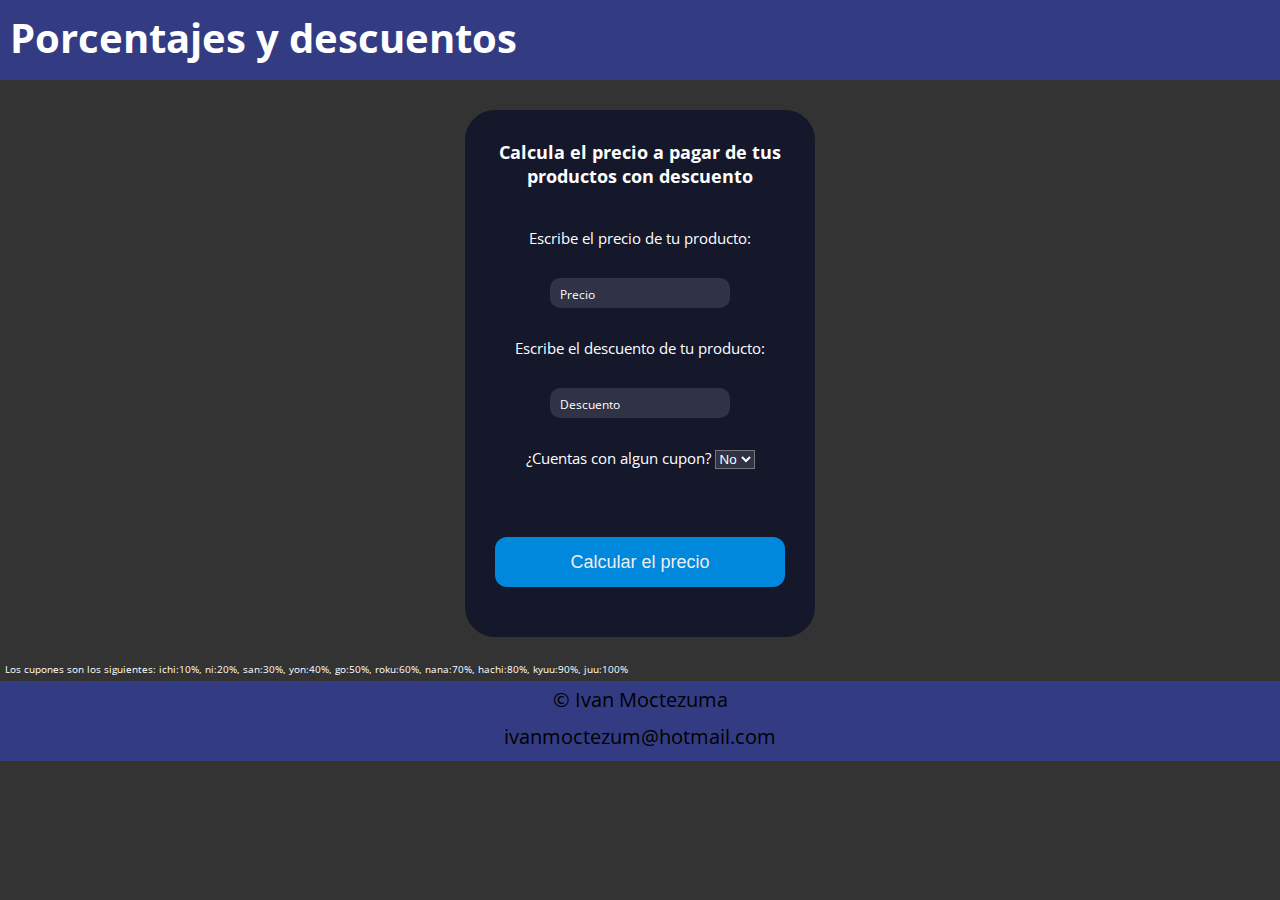
<file: pages/descuentos/descuentos.html>
<!DOCTYPE html>
<html lang="es">
<head>
    <meta charset="UTF-8">
    <meta http-equiv="X-UA-Compatible" content="IE=edge">
    <meta name="viewport" content="width=device-width, initial-scale=1.0">
    <title>Porcentajes y descuentos</title>
    <link rel="stylesheet" href="../../assets/css/descuentos.css">
</head>
<body>
    <header class="titulo">
        <h1>Porcentajes y descuentos</h1>
    </header>
    <main class="mainContainer">
        <section class="container">
            <h1>Calcula el precio a pagar de tus productos con descuento</h1>
            <div>
                <label for="inputPrice">Escribe el precio de tu producto:</label>
            </div>
            <div class="form">
                <input type="text" name="text" autocomplete="off" required id="inputPrice"/>
                <label for="text" class="label-name">
                    <span class="content-name">
                        Precio
                    </span>
                </label>
            </div>
            <div>
                <label for="inputDiscount">Escribe el descuento de tu producto:</label>
            </div>
            <div class="form">
                <input type="text" name="text" autocomplete="off" required id="inputDiscount"/>
                <label for="text" class="label-name">
                    <span class="content-name">
                        Descuento
                    </span>
                </label>
            </div>
            <div>
                <span>¿Cuentas con algun cupon? </span>
                <select id="optionCoupon" onchange="getOptionCoupon()" class="select">
                    <option value="No">No</option>
                    <option value="Si">Si</option>
                </select>
            </div>
            <div id="containerCoupon"></div>
            <button type="button" class="calcular" onclick="buttonPriceDiscount()">
                Calcular el precio 
            </button>
            <p id="resultPrice"></p>
        </section>
    </main>
    <p class="muestra">Los cupones son los siguientes: ichi:10%, ni:20%, san:30%, yon:40%, go:50%, roku:60%, nana:70%, hachi:80%, kyuu:90%, juu:100%</p>
    <footer class="footer">
        <p>&copy Ivan Moctezuma</p>
        <p>ivanmoctezum@hotmail.com</p>
    </footer> 
    <script src="../../assets/js/descuentos.js"></script>
</body>
</html>
</file>
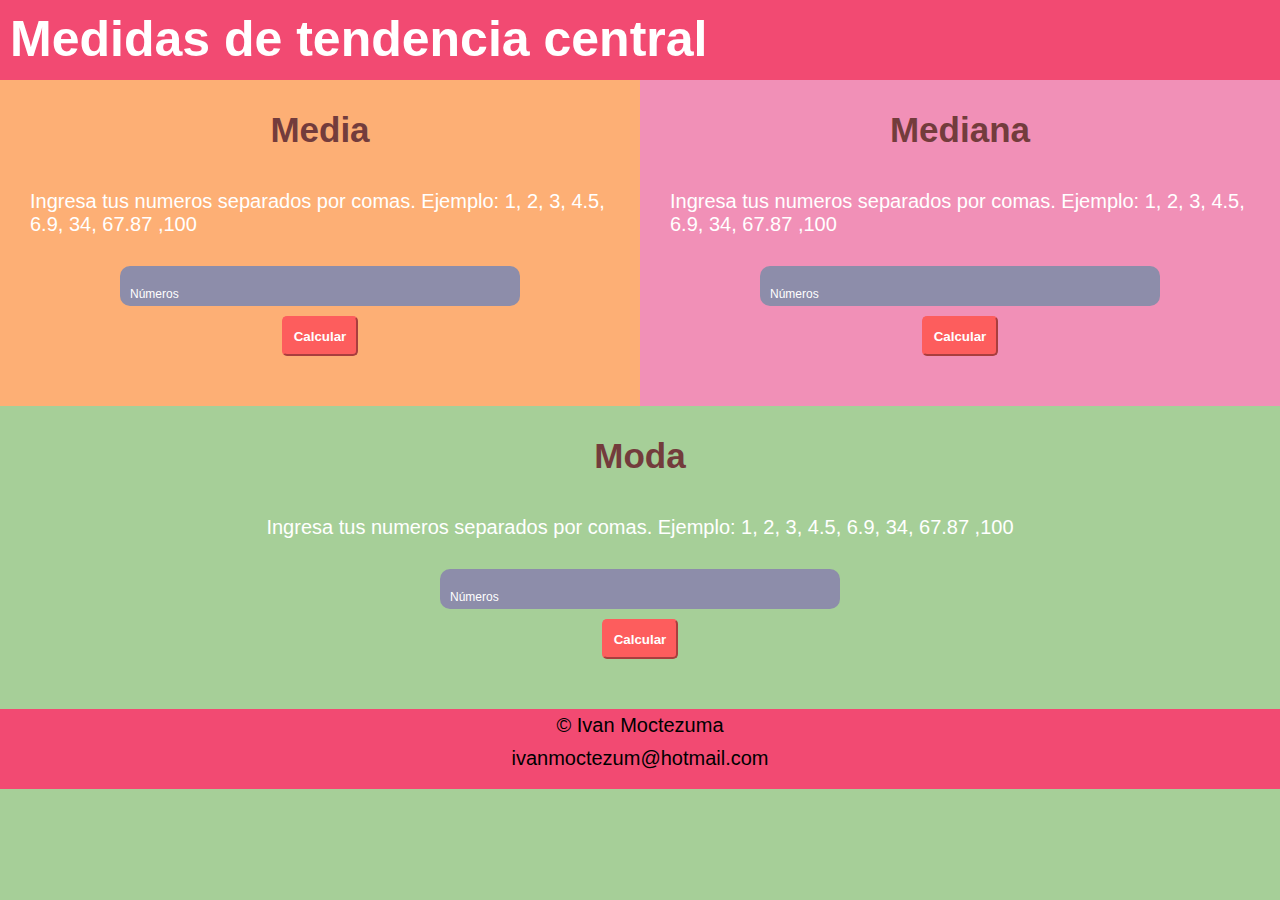
<file: pages/estadistica/estadistica.html>
<!DOCTYPE html>
<html lang="es">
<head>
    <meta charset="UTF-8">
    <meta http-equiv="X-UA-Compatible" content="IE=edge">
    <meta name="viewport" content="width=device-width, initial-scale=1.0">
    <title>Medidas</title>
    <link rel="stylesheet" href="../../assets/css/estadistica.css">
</head>
<body>
    <header class="titulo">
        <h1>Medidas de tendencia central</h1>
    </header>
    <div class="containermm">
        <section class="media">
            <div class="container">
                <h1 class="sub-title">Media</h1>
                <p class="desc">Ingresa tus numeros separados por comas. Ejemplo: 1, 2, 3, 4.5, 6.9, 34, 67.87 ,100</p>
                <div  class="form">
                    <input type="text" name="text" autocomplete="off" required id="inputMedia"/>
                    <label for="text" class="label-name">
                        <span class="content-name">
                            Números
                        </span>
                    </label>
                </div>
                <button type="button" onclick="calcularMedia()">Calcular</button>
                <p class="resul" id="resulP"></p>
            </div>
        </section>
        <section class="mediana">
            <div class="container">
                <h1 class="sub-title">Mediana</h1>
                <p class="desc">Ingresa tus numeros separados por comas. Ejemplo: 1, 2, 3, 4.5, 6.9, 34, 67.87 ,100</p>
                <div  class="form">
                    <input type="text" name="text" autocomplete="off" required id="inputMediana"/>
                    <label for="text" class="label-name">
                        <span class="content-name">
                            Números
                        </span>
                    </label>
                </div>
                <button type="button" onclick="calcMediana()">Calcular</button>
                <p class="resul" id="resulMe"></p>
            </div>
        </section>
    </div>
    <section class="moda">
        <div class="container contm">
            <h1 class="sub-title">Moda</h1>
            <p class="desc">Ingresa tus numeros separados por comas. Ejemplo: 1, 2, 3, 4.5, 6.9, 34, 67.87 ,100</p>
            <div  class="form">
                <input type="text" name="text" autocomplete="off" required id="inputModa"/>
                <label for="text" class="label-name">
                    <span class="content-name">
                        Números
                    </span>
                </label>
            </div>
            <button type="button" onclick="calcModa()">Calcular</button>
            <p class="resul" id="resulMo"></p>
        </div>
    </section>
    <script src="../../assets/js/promedio.js"></script>
    <script src="../../assets/js/mediana.js"></script>
    <script src="../../assets/js/moda.js"></script>
    <footer class="footer">
        <p>&copy Ivan Moctezuma</p>
        <p>ivanmoctezum@hotmail.com</p>
    </footer>
</body>
</html>
</file>
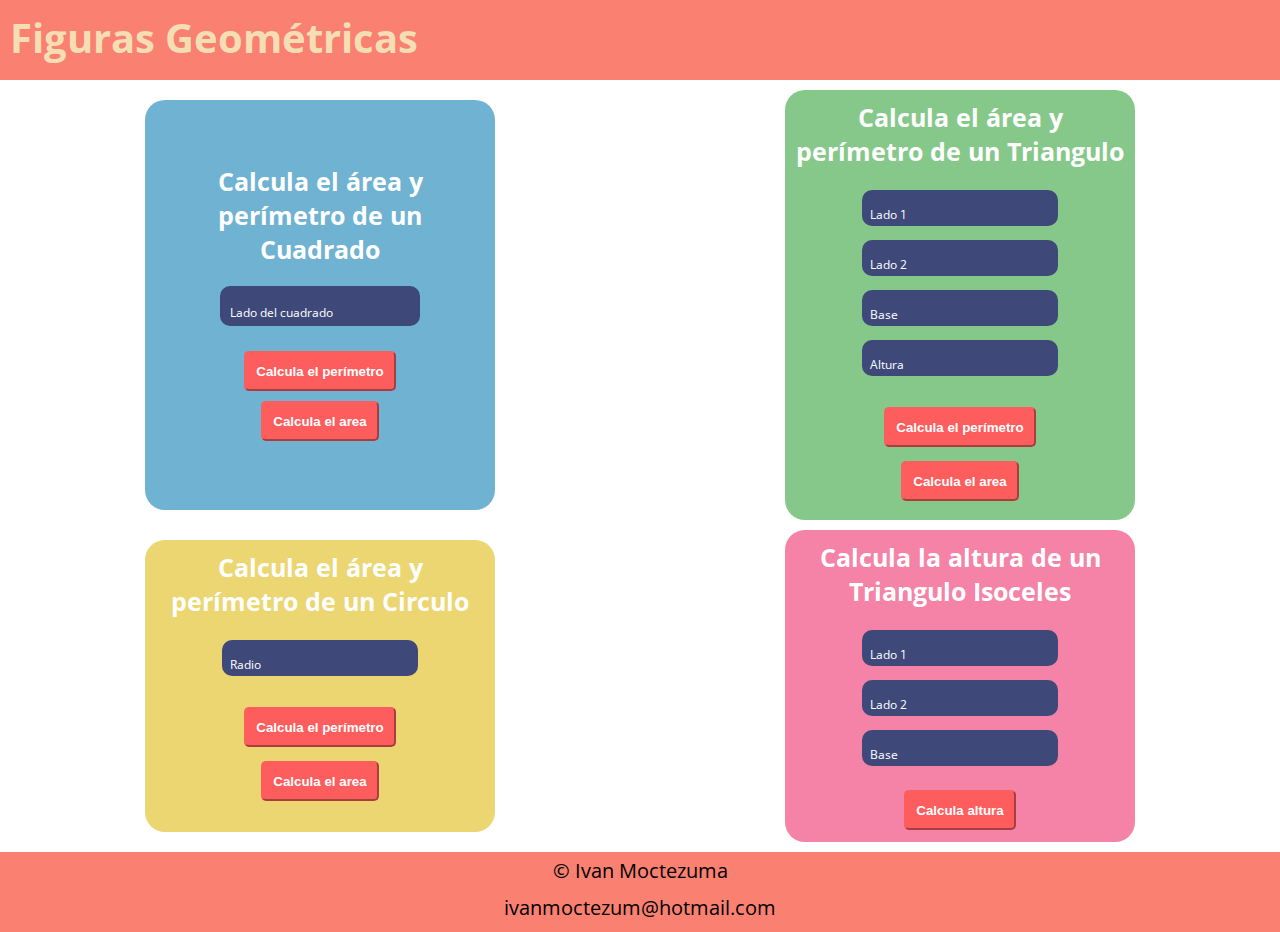
<file: pages/figuras/figuras.html>
<!DOCTYPE html>
<html lang="es">
<head>
    <meta charset="UTF-8">
    <meta http-equiv="X-UA-Compatible" content="IE=edge">
    <meta name="viewport" content="width=device-width, initial-scale=1.0">
    <title>Figuras geométicas</title>
    <link rel="stylesheet" href="../../assets/css/figuras.css">
</head>
<body>
    <header class="titulo">
        <h1>Figuras Geométricas</h1>
    </header>
    <main class="container">
        <section class="section-1">
            <div class="cuadrado">
                <h2 class="titulo-figura">Calcula el área y perímetro de un Cuadrado</h2>
                <form action="">
                    <div  class="form">
                        <input type="text" name="text" autocomplete="off" required id="inputCuadrado"/>
                        <label for="text" class="label-name">
                            <span class="content-name">
                                Lado del cuadrado
                            </span>
                        </label>
                    </div>
                    <p class="resultado" id="resC"></p>
                    <div class="cont-buttons">
                        <div>
                            <button type="button" onclick="calcularPerimetroCuadrado()">
                                Calcula el perímetro
                            </button>
                        </div>
                        <div>
                            <button type="button" onclick="calcularAreaCuadrado()">
                                Calcula el area
                            </button>
                        </div>
                    </div>
                </form>
            </div>
            <div class="triangulo">
                <h2 class="titulo-figura" >Calcula el área y perímetro de un Triangulo</h2>
                <form action="">
                    <div  class="form">
                        <input type="text" name="text" autocomplete="off" required id="lado1T"/>
                        <label for="text" class="label-name">
                            <span class="content-name">
                                Lado 1
                            </span>
                        </label>
                    </div>
                    <div  class="form">
                        <input type="text" name="text" autocomplete="off" required id="lado2T"/>
                        <label for="text" class="label-name">
                            <span class="content-name">
                                Lado 2
                            </span>
                        </label>
                    </div>
                    <div  class="form">
                        <input type="text" name="text" autocomplete="off" required id="baseT"/>
                        <label for="text" class="label-name">
                            <span class="content-name">
                                Base
                            </span>
                        </label>
                    </div>
                    <div  class="form">
                        <input type="text" name="text" autocomplete="off" required id="alturaT"/>
                        <label for="text" class="label-name">
                            <span class="content-name">
                                Altura
                            </span>
                        </label>
                    </div>
                    <p class="resultado" id="resT"></p>
                    <div class="cont-buttons">
                        <div>
                            <button type="button" onclick="calcularPerimetroTriangulo()">
                                Calcula el perímetro
                            </button>
                        </div>
                        <div>
                            <button type="button" onclick="calcularAreaTriangulo()">
                                Calcula el area
                            </button>
                        </div>
                    </div>
                </form>
            </div>
        </section>
        <section class="section-2">
            <div class="circulo">
                <h2 class="titulo-figura" >Calcula el área y perímetro de un Circulo</h2>
                <form action="">
                    <div  class="form">
                        <input type="text" name="text" autocomplete="off" required id="radio"/>
                        <label for="text" class="label-name">
                            <span class="content-name">
                                Radio
                            </span>
                        </label>
                    </div>
                    <p class="resultado" id="resCi"></p>
                    <div class="cont-buttons">
                        <div>
                            <button type="button" onclick="calcularPerimetroCirculo()">
                                Calcula el perímetro
                            </button>
                        </div>
                        <div>
                            <button type="button" onclick="calcularAreaCirculo()">
                                Calcula el area
                            </button>
                        </div>
                    </div>
                </form>
            </div>
            <div class="isoceles">
                <h2 class="titulo-figura" >Calcula la altura de un Triangulo Isoceles</h2>
                <form action="">
                    <div  class="form">
                        <input type="text" name="text" autocomplete="off" required id="lado1Ti"/>
                        <label for="text" class="label-name">
                            <span class="content-name">
                                Lado 1
                            </span>
                        </label>
                    </div>
                    <div  class="form">
                        <input type="text" name="text" autocomplete="off" required id="lado2Ti"/>
                        <label for="text" class="label-name">
                            <span class="content-name">
                                Lado 2
                            </span>
                        </label>
                    </div>
                    <div  class="form">
                        <input type="text" name="text" autocomplete="off" required id="baseTi"/>
                        <label for="text" class="label-name">
                            <span class="content-name">
                                Base
                            </span>
                        </label>
                    </div>
                    <p class="resultado" id="resTi"></p>
                    <div class="cont-buttons">
                        <button type="button" onclick="calcularAlturaTrianguloIsoceles()">
                            Calcula altura
                        </button>
                    </div>
                </form>
            </div>
        </section>
    </main>   
    <footer class="footer">
        <p>&copy Ivan Moctezuma</p>
        <p>ivanmoctezum@hotmail.com</p>
    </footer> 
    <script src="../../assets/js/figuras.js"></script>
</body>
</html>
</file>
<file: assets/css/descuentos.css>
@import url("https://fonts.googleapis.com/css?family=Open+Sans:300,300italic,600,600italic,700");

* {
    box-sizing: border-box;
    padding: 0;
    margin: 0;
}

html {
    font-size: 62.5%;
}

body {
    font-family: 'Open Sans', sans-serif;
    background-color: #333;
}

.titulo {
    height: 8rem;
    background-color: #333C83;
    margin-bottom: 1rem;
}

.titulo h1 {
    color: white;
    padding: 1rem;
}

footer {
    width: 100%;
    height: 8rem;
    background-color: #333C83;
}

.footer p {
    text-align: center;
    padding: .5rem;
    font-size: 2rem;
}

.mainContainer {
    width: 100%;
    height: 100%;
    display: flex;
}

.container {
    padding: 3rem;
    background-color: #15172b;
    display: flex;
    flex-direction: column;
    align-items: center;
    border-radius: 3rem;
    margin: 2rem auto;
}

.container div {
    padding: 1rem;
}

.container h1 {
    color: white;
    margin-bottom: 3rem;
    font-size: 1.8rem;
    text-align: center;
}

label {
    color: white;
    font-size: 1.5rem;
    text-align: center;
}

span {
    color: white;
    font-size: 1.5rem;
}

.form {
    width: 20rem;
    position: relative;
    height: 5rem;
    overflow: hidden;
    margin: 1rem 0;
}
  
  .form input {
    width: 100%;
    height: 100%;
    color: #fff;
    padding-top: 20px;
    border: none;
    background-color: #303245;
    border-radius: 1rem;
    padding-left: 2rem;
    padding-bottom: .5rem;
 }

.form label {
    position: absolute;
    bottom: 0px;
    left: 0px;
    width: 100%;
    height: 100%;
    pointer-events: none;   
}

.form label::after {
    content: "";
    position: absolute;
    left: 0px;
    width: 100%;
    height: 100%;
    transform: translateX(-100%);
    transition: all 0.3s ease;
}
  
.content-name {
    font-size: 1.2rem;
    position: absolute;
    bottom: 0px;
    left: 0px;
    padding-bottom: 1.5rem;
    padding-left: 2rem;
    padding-right: 1rem;
    transition: all 0.3s ease;
    color: white;
}

.form input:focus {
    outline: none;
}

.form input:focus + .label-name .content-name,
.form input:valid + .label-name .content-name {
    transform: translateY(-56%);
    font-size: 13px;
    left: 1px;
    color: white;
}

.form input:focus + .label-name::after,
.form input:valid + .label-name::after {
    transform: translateX(0%);
}

.select {
    background-color: #303245;
    color: white;
}

.calcular {
    background-color: #08d;
    border-radius: 12px;
    border: 0;
    box-sizing: border-box;
    color: #eee;
    cursor: pointer;
    font-size: 18px;
    height: 50px;
    margin-top: 38px;
    text-align: center;
    width: 100%;
}

.calcular:active {
    background-color: #06b;
  }

#resultPrice {
    color: white;
    font-size: 1.3rem;
    padding: 1rem;
}

.muestra {
    color: white;
    font-size: 1rem;
    padding: .5rem;
}

@media screen and (min-width: 320px) and (max-width: 600px) {
    .titulo h1 {
        font-size: 2rem;
        padding: 2.5rem;
    }

    .container {
        width: 30rem;
        min-height: 40rem;
    }
}

@media screen and (min-width: 600px) and (max-width: 900px) {
    .titulo h1 {
        font-size: 3rem;
        padding: 2rem;
    }

    .container {
        width: 32rem;
        min-height: 40rem;
    }
}

@media (min-width:900px) {
    .titulo h1 {
        font-size: 4rem;
        padding: 1rem;
    }

    .container {
        width: 35rem;
        min-height: 40rem;
    }
}
</file>
<file: assets/css/estadistica.css>
@import url('https://fonts.googleapis.com/css2?family=DM+Sans:wght@400;500;700&display=swap');

* {
    box-sizing: border-box;
    margin: 0;
    padding: 0;
}

html {
    font-size: 62.5%;
}

body{
    font-family: 'Open Sans', sans-serif;
    background-color: #A6CF98;
}

.titulo {
    height: 8rem;
    background-color: #F24A72;
}

.titulo h1 {
    font-size: 5rem;
    color: white;
    padding: 1rem;
}

.sub-title {
    font-size: 3rem;
    color: #733C3C;
    padding-bottom: 1rem;
}

footer {
    width: 100%;
    height: 8rem;
    background-color: #F24A72;
}

.footer p {
    text-align: center;
    padding: .5rem;
    font-size: 2rem;
}

.desc {
    color: white;
    font-size: 1.8rem;
    padding-bottom: 2rem;
}

.media {
    background-color: #FDAF75;
}

.mediana {
    background-color: #F190B7;
}

.moda {
    background-color: #A6CF98;
}

.container {
    padding: 1.5rem;
    display: flex;
    flex-direction: column;
    justify-content: center;
    align-items: center;
}

.form {
    width: 60rem;
    position: relative;
    height: 4rem;
    overflow: hidden;
    margin: 1rem 0;
}
  
  .form input {
    width: 100%;
    height: 100%;
    color: #fff;
    padding-top: 20px;
    border: none;
    background-color: #8D8DAA;
    border-radius: 1rem;
    padding-left: 2rem;
    padding-bottom: .5rem;
 }

.form label {
    position: absolute;
    bottom: 0px;
    left: 0px;
    width: 100%;
    height: 100%;
    pointer-events: none;   
}

.form label::after {
    content: "";
    position: absolute;
    left: 0px;
    width: 100%;
    height: 100%;
    transform: translateX(-100%);
    transition: all 0.3s ease;
}
  
.content-name {
    font-size: 1.2rem;
    position: absolute;
    bottom: 0px;
    left: 0px;
    padding-bottom: 5px;
    padding-left: 1rem;
    padding-right: 1rem;
    transition: all 0.3s ease;
    color: white;
}

.form input:focus {
    outline: none;
}

.form input:focus + .label-name .content-name,
.form input:valid + .label-name .content-name {
    transform: translateY(-105%);
    font-size: 13px;
    left: 1px;
    color: white;
}

.form input:focus + .label-name::after,
.form input:valid + .label-name::after {
    transform: translateX(0%);
}

button {
    border-radius: .5rem;
    border-color: #FD5D5D;
    background-color: #FD5D5D;
    color: white;
    font-weight: 900;
    height: 4rem;
    padding: 0 1rem;
}

button:hover {
    background-color: white;
    color: #FD5D5D;
}

.resul {
    font-size: 2rem;
    padding: 2rem;
    color: white;
}

@media screen and (min-width: 320px) and (max-width: 600px) { 
    .titulo h1{
        font-size: 3rem;
    }

    .form {
        width: 30rem;
    }
}

@media screen and (min-width: 600px) and (max-width: 850px) { 
    .titulo h1{
        font-size: 4rem;
    }

    .sub-title {
        font-size: 3.5rem;
        padding: 2rem 0;
    }

    .desc {
        font-size: 2rem;
        padding: 1.5rem;
    }

    .form {
        width: 40rem;
    }
}

@media (min-width:850px) { 
    .titulo h1{
        font-size: 5rem;
    }

    .containermm {
        display: flex;
    }

    .container {
        padding: 1rem;
    }

    .contm {
        height: 100%;
    }

    .sub-title {
        font-size: 3.5rem;
        padding: 2rem 0;
    }

    .desc {
        font-size: 2rem;
        padding: 2rem;
    }

    .form {
        width: 40rem;
    }
}
</file>
<file: assets/css/figuras.css>
@import url('https://fonts.googleapis.com/css2?family=DM+Sans:wght@400;500;700&display=swap');
@import url("https://fonts.googleapis.com/css?family=Open+Sans:300,300italic,600,600italic,700");

:root {
    --backG-cuadrado: #6FB2D2;
    --backG-triangulo: #85C88A;
    --backG-circulo: #EBD671;
    --backG-isoceles: #F582A7;
}


*{
    box-sizing: border-box;
    margin: 0;
    padding: 0;
}

html {
    font-size: 62.5%;
}

body{
    background-image: url(https://i.imgur.com/RY7vLa5.jpg);
    font-family: 'Open Sans', sans-serif;
}

.titulo {
    height: 8rem;
    background-color: salmon;
    margin-bottom: 1rem;
}

.titulo h1 {
    font-size: 4rem;
    color: wheat;
    padding: 1rem;
}
.titulo p {
    font-size: 2rem;
    color: whitesmoke;
}

footer {
    width: 100%;
    height: 8rem;
    background-color: salmon;
}

.footer p {
    text-align: center;
    padding: .5rem;
    font-size: 2rem;
}

.container{
    min-width: 30rem;
    width: 100%;
}

.section-1 {
    margin-bottom: 1rem;
    width: 100%;
    display: flex;
}

.section-2 {
    margin-bottom: 1rem;
    width: 100%;
    display: flex;
}

.titulo-figura {
    font-size: 2.5rem;
    color: white;
    text-align: center;
    margin-bottom: 1rem;
}

.cuadrado {
    display: flex;
    flex-direction: column;
    justify-content: center;
    align-items: center;
    padding: 1rem;
    margin: 1rem auto;
    background-color: var(--backG-cuadrado);
    width: 35rem;
    min-height: 20rem;
    border-radius: 2rem;
}

.triangulo {
    display: flex;
    flex-direction: column;
    align-items: center;
    padding: 1rem;
    background-color: var(--backG-triangulo);
    width: 35rem;
    min-height: 20rem;
    border-radius: 2rem;
    margin: auto;
}

.circulo {
    display: flex;
    flex-direction: column;
    align-items: center;
    padding: 1rem;
    background-color: var(--backG-circulo);
    width: 35rem;
    min-height: 20rem;
    border-radius: 2rem;
    margin: 1rem auto;
}

.isoceles {
    display: flex;
    flex-direction: column;
    align-items: center;
    padding: 1rem;
    background-color: var(--backG-isoceles);
    width: 35rem;
    min-height: 20rem;
    border-radius: 2rem;
    margin: auto;
}

.triangulo div {
    padding: .2rem;
}

.circulo div {
    padding: .2rem;
}

.isoceles div {
    padding: .2rem;
}

.form {
    width: 20rem;
    position: relative;
    height: 4rem;
    overflow: hidden;
    margin: 1rem 0;
}
  
  .form input {
    width: 100%;
    height: 100%;
    color: #fff;
    padding-top: 20px;
    border: none;
    background-color: #3E497A;
    border-radius: 1rem;
    padding-left: 2rem;
    padding-bottom: .5rem;
 }

.form label {
    position: absolute;
    bottom: 0px;
    left: 0px;
    width: 100%;
    height: 100%;
    pointer-events: none;   
}

.form label::after {
    content: "";
    position: absolute;
    left: 0px;
    width: 100%;
    height: 100%;
    transform: translateX(-100%);
    transition: all 0.3s ease;
}
  
.content-name {
    font-size: 1.2rem;
    position: absolute;
    bottom: 0px;
    left: 0px;
    padding-bottom: 5px;
    padding-left: 1rem;
    padding-right: 1rem;
    transition: all 0.3s ease;
    color: white;
}

.form input:focus {
    outline: none;
}

.form input:focus + .label-name .content-name,
.form input:valid + .label-name .content-name {
    transform: translateY(-70%);
    font-size: 13px;
    left: 1px;
    color: white;
}

.form input:focus + .label-name::after,
.form input:valid + .label-name::after {
    transform: translateX(0%);
}
  
.cont-buttons {
    margin-top: 2rem;
    display: flex;
    justify-content: center;
    align-items: center;
    flex-direction: column;
}

.cont-buttons div {
    margin: .5rem 0;
}

button {
    border-radius: .5rem;
    border-color: #FD5D5D;
    background-color: #FD5D5D;
    color: white;
    font-weight: 900;
    height: 4rem;
    padding: 0 1rem;
}

button:hover {
    background-color: white;
    color: #FD5D5D;
}

.resultado {
    color: white;
    font-size: 1.8rem;
    text-align: center;
    font-weight: 600;
}

.section-1 {
    margin-bottom: 1rem;
}

.section-2 {
    margin-bottom: 1rem;
}

@media(max-width:600px){
    .titulo h1 {
        font-size: 3rem;
    }

    .container,.section-1, .section-2{
        display: flex;    
        flex-direction: column;
        justify-content: center;
        align-items: center; 
        
    }
    .cuadrado, .triangulo, .circulo, .isoceles {
        width: 30rem;
    }
}

@media(max-width:800px){
    .titulo h1 {
        font-size: 3rem;
    }

    .container,.section-1, .section-2{
        display: flex;    
        flex-direction: column;
        justify-content: center;
        align-items: center; 
        
    }
    .cuadrado, .triangulo, .circulo, .isoceles {
        width: 30rem;
    }
}
</file>
